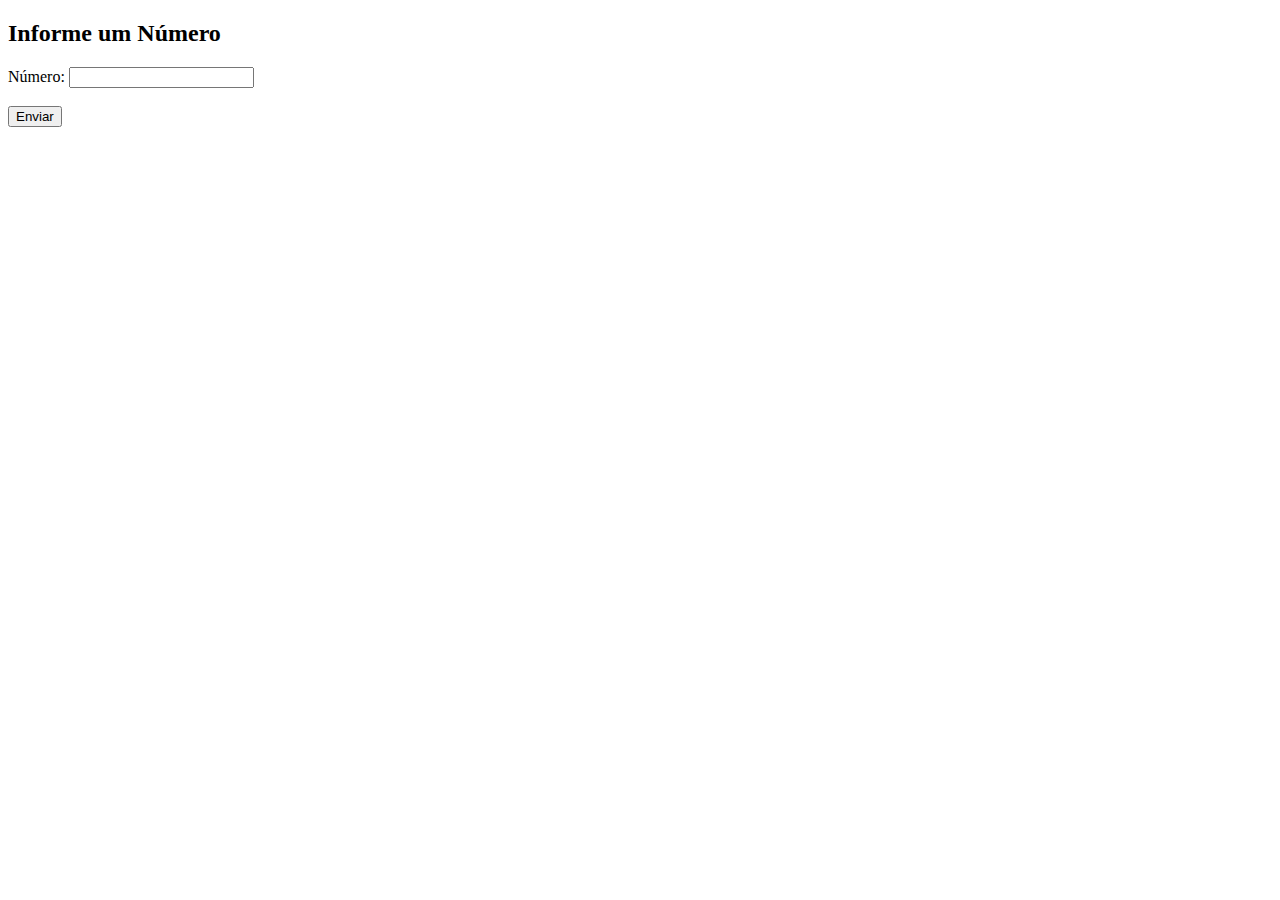
<file: prog1.html>
<!DOCTYPE html>
<html lang="en">
<head>
    <meta charset="UTF-8">
    <meta name="viewport" content="width=device-width, initial-scale=1.0">
    <title>Par ou impar</title>
</head>
<body>
    
    <h2>Informe um Número</h2>
    <form action="#" method="post" id="formnumeros">
        <label for="numero1">Número:</label>
        <input type="number" id="numero1" name="numero1" required><br><br>

    </form>

    <button type="submit" onclick="parouimpar()">Enviar</button>
    <p id="resultado"></p>

    <script src="./script.js"></script>
</body>
</html>
</file>
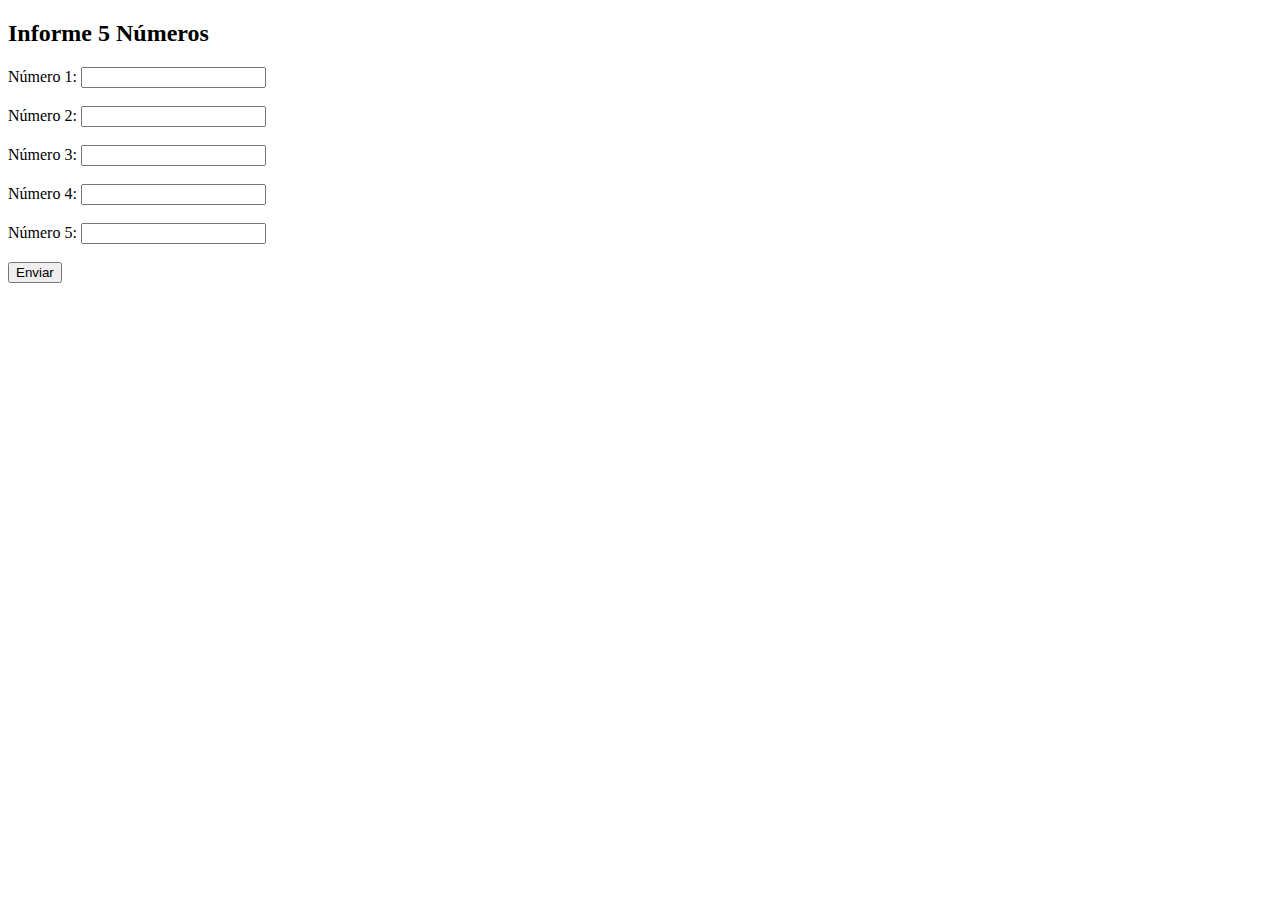
<file: prog2.html>
<!DOCTYPE html>
<html lang="en">
<head>
    <meta charset="UTF-8">
    <meta name="viewport" content="width=device-width, initial-scale=1.0">
    <title>Ordem crescente</title>
</head>
<body>
    
    <h2>Informe 5 Números</h2>
    <form action="#" method="post" id="formnumeros">
        <label for="numero1">Número 1:</label>
        <input type="number" id="numero1" name="numero1" required><br><br>

        
        <label for="numero2">Número 2:</label>
        <input type="number" id="numero2" name="numero2" required><br><br>

        
        <label for="numero3">Número 3:</label>
        <input type="number" id="numero3" name="numero3" required><br><br>

        
        <label for="numero4">Número 4:</label>
        <input type="number" id="numero4" name="numero4" required><br><br>

        
        <label for="numero5">Número 5:</label>
        <input type="number" id="numero5" name="numero5" required><br><br>

    </form>
        
    <button type="submit" onclick="ordemcrescente()">Enviar</button>
    <p id="resultado"></p>

    <script src="./script.js"></script>
</body>
</html>
</file>
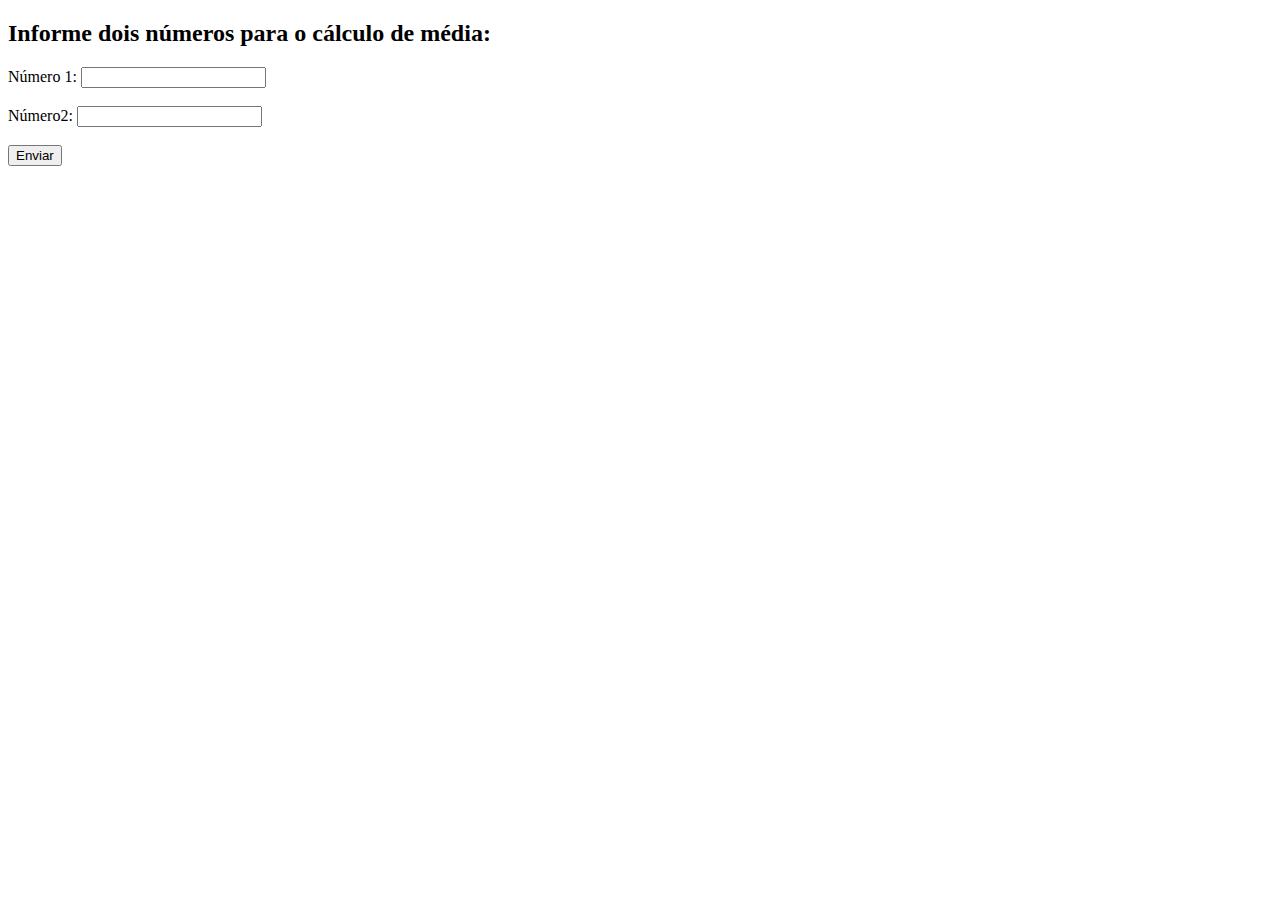
<file: prog3.html>
<!DOCTYPE html>
<html lang="en">
<head>
    <meta charset="UTF-8">
    <meta name="viewport" content="width=device-width, initial-scale=1.0">
    <title>Calculo de média</title>
</head>
<body>
    
    <h2>Informe dois números para o cálculo de média:</h2>
    <form action="#" method="post" id="formnumeros">
        <label for="altura">Número 1:</label>
        <input type="number" id="num1" name="altura" required><br><br>

        
        <label for="peso">Número2:</label>
        <input type="number" id="num2" name="peso" required><br><br>

    </form>
        
    <button type="submit" onclick="media()">Enviar</button>
    <p id="resultado"></p>

    <script src="./script.js"></script>
</body>
</html>
</file>
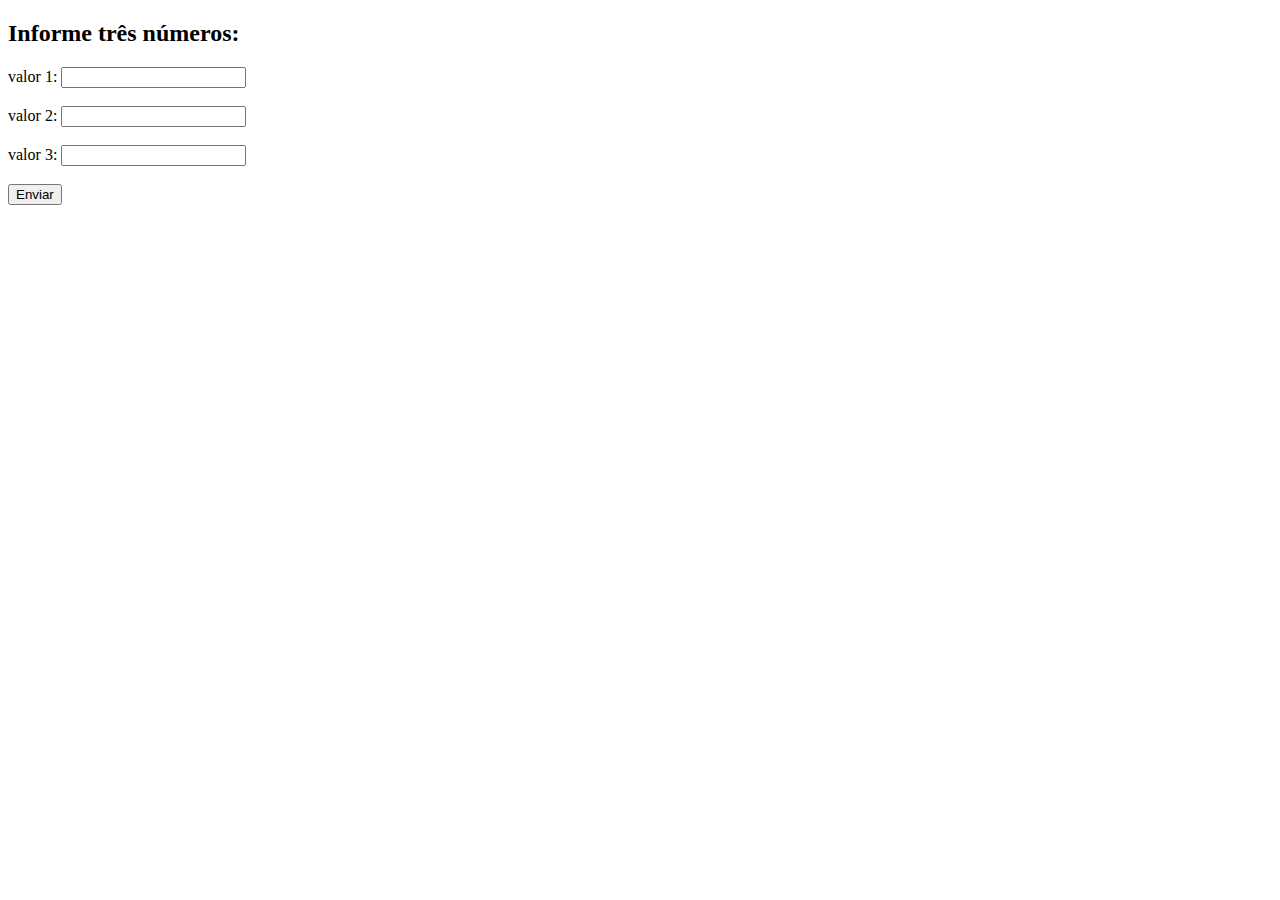
<file: prog4.html>
<!DOCTYPE html>
<html lang="en">
<head>
    <meta charset="UTF-8">
    <meta name="viewport" content="width=device-width, initial-scale=1.0">
    <title>Números ao quadrado</title>
</head>
<body>
    
    <h2>Informe três números:</h2>
    <form action="#" method="post" id="numerosdecrescente">
            <label for="numero1">valor 1:</label>
            <input type="number" id="numero1" name="numero1" required><br><br>
    
            
            <label for="numero2">valor 2:</label>
            <input type="number" id="numero2" name="numero2" required><br><br>
    
            
            <label for="numero3">valor 3:</label>
            <input type="number" id="numero3" name="numero3" required><br><br>

    </form>
        
    <button type="submit" onclick="quadrado()">Enviar</button>
    <p id="resultado"></p>

    <script src="./script.js"></script>
</body>
</html>
</file>
